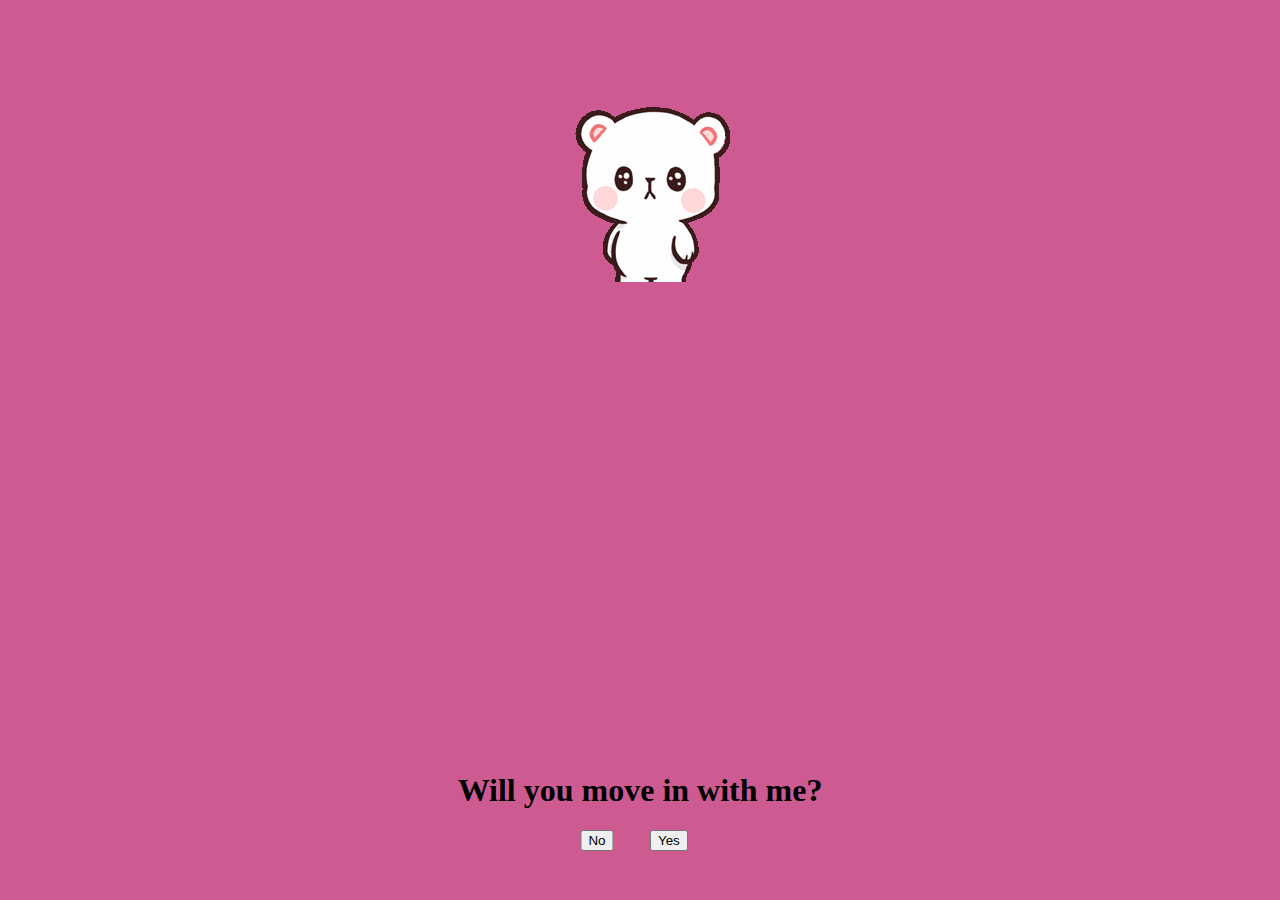
<file: Index.html>
<!DOCTYPE html>
<html>
<head>
  <title>Move in with me?</title>
  <link rel="stylesheet" href="styles.css">  
  <script src="magic.js" defer></script>
</head>

<body>

  <div class="question">
    <h1>Will you move in with me?</h1>
    
    <button onclick="location.href='yes.html'">Yes</button>
    <button id="no">No</button>
    
  </div>

</body>
</html>
</file>
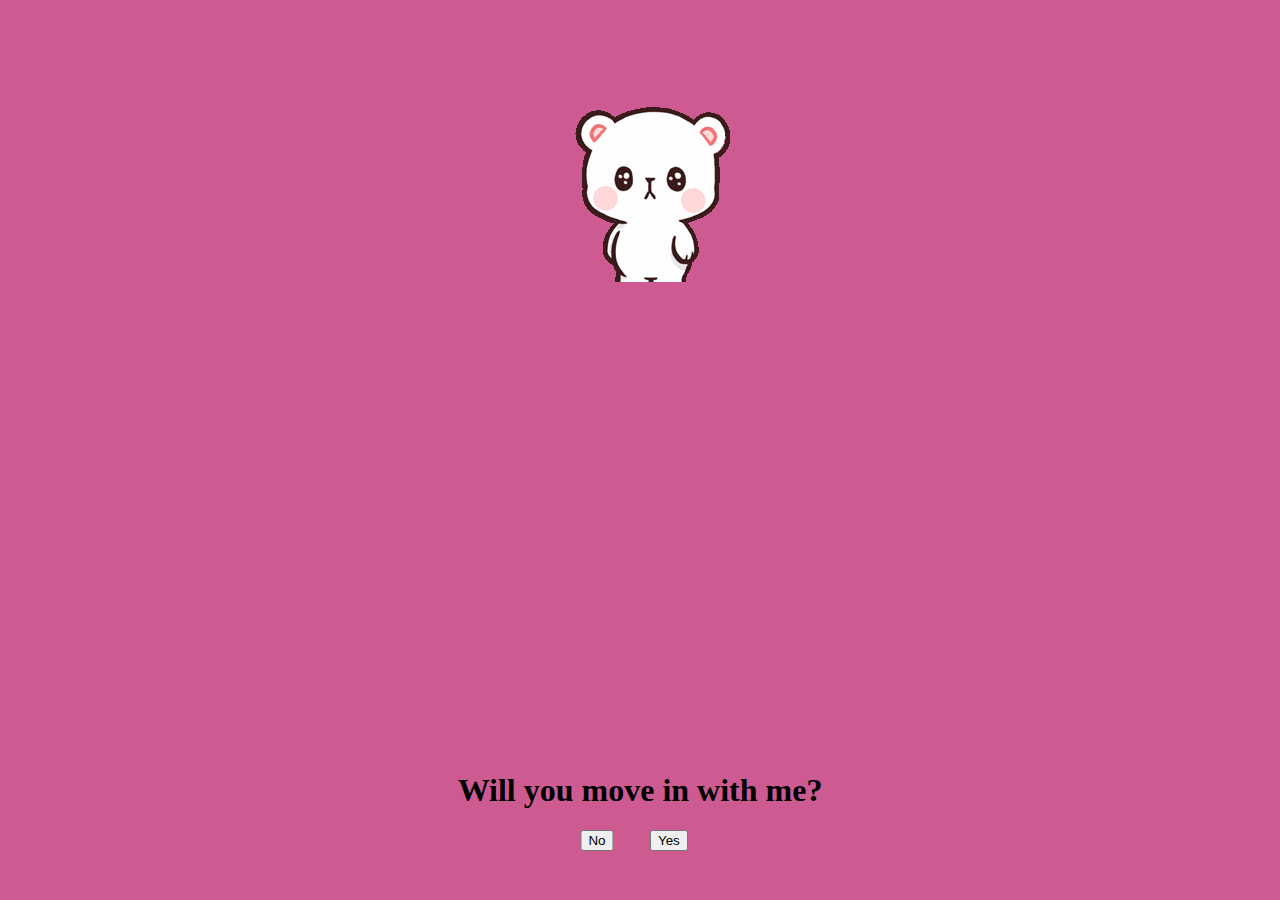
<file: proposal.html>
<!DOCTYPE html>
<html>
<head>
  <title>Move in with me?</title>
  <link rel="stylesheet" href="styles.css">  
  <script src="magic.js" defer></script>
</head>

<body>

  <div class="question">
    <h1>Will you move in with me?</h1>
    
    <button onclick="location.href='yes.html'">Yes</button>
    <button id="no">No</button>
    
  </div>

</body>
</html>
</file>
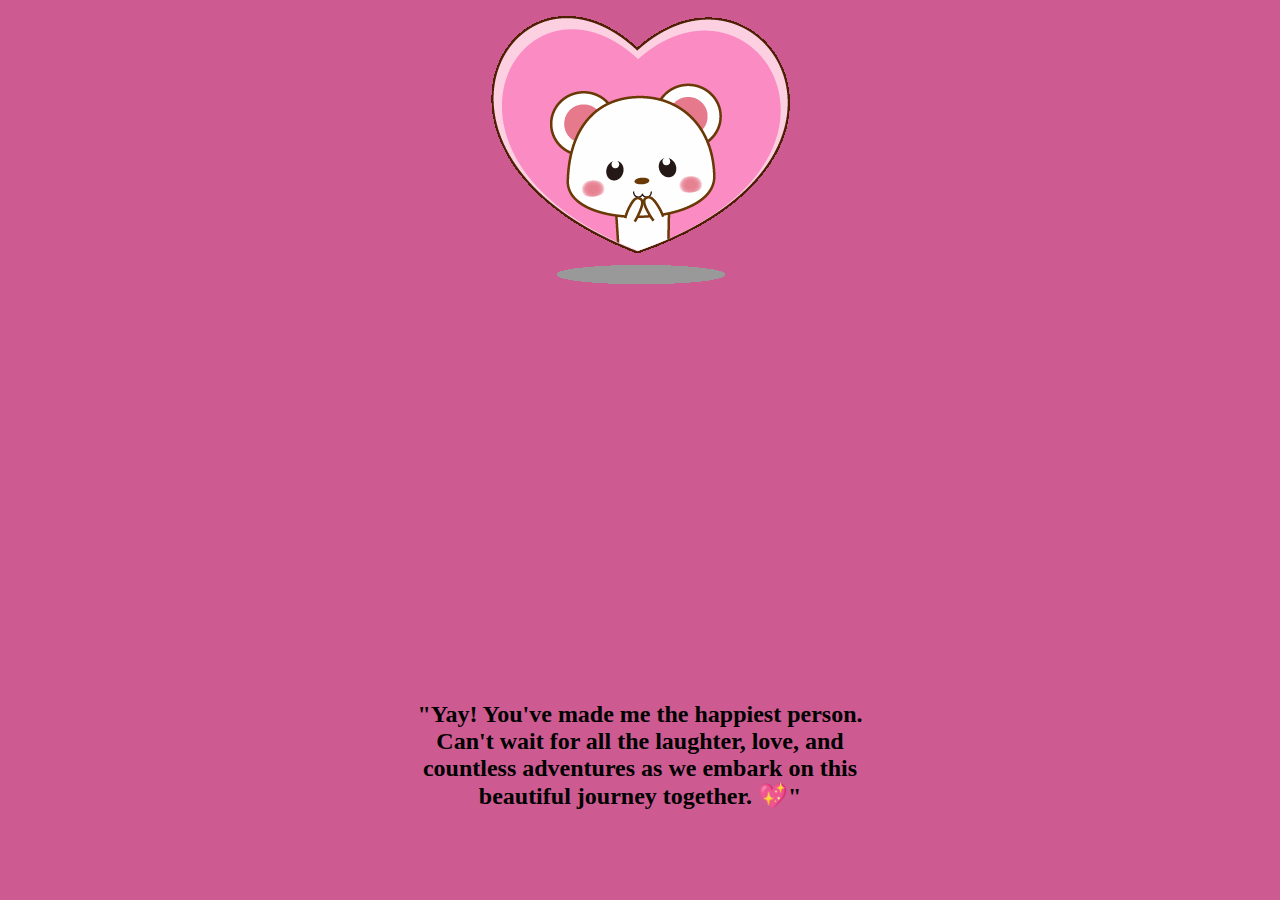
<file: yes.html>
<!DOCTYPE html>
<html>
<head>
  <title>Thank You!!</title>
  <link rel="stylesheet" href="yesstyle.css">  
</head>

<body>

  <div class="question">
    <h2>"Yay! You've made me the happiest person. Can't wait for all the laughter, love, and countless adventures as we embark on this beautiful journey together. 💖"
    </h2>
    
    
  </div>

</body>
</html>
</file>
<file: styles.css>
body {
    background-color: #cd5b92;
    background-image: url(sparkles.mp4);
    background-position: top center;
    background-repeat: no-repeat;
}

.question {
    position: absolute;
    bottom: 20px; 
    left: 0;
    right: 0; 
    margin: auto;
    max-width: 500px;
    padding: 50px;   
    text-align: center; 
}

button {
    position: absolute;
    margin: 0 10px; /* Adjust the margin to bring the buttons closer together */
}

button:first-child {
    left: 50%; /* Center "Yes" */
    transform: translateX(50%); /* Adjust for centering */
}

button:last-child {
    right: 50%; /* Center "No" */
    transform: translateX(-50%); /* Adjust for centering */
}
</file>
<file: yesstyle.css>
body {
    background-color: #cd5b92;
    background-image: url(thankyou.mp4);
    background-position: top center;
    background-repeat: no-repeat;
}

.question {
    position: absolute;
    bottom: 20px; 
    left: 0;
    right: 0; 
    margin: auto;
    max-width: 500px;
    padding: 50px;   
    text-align: center; 
}
</file>
